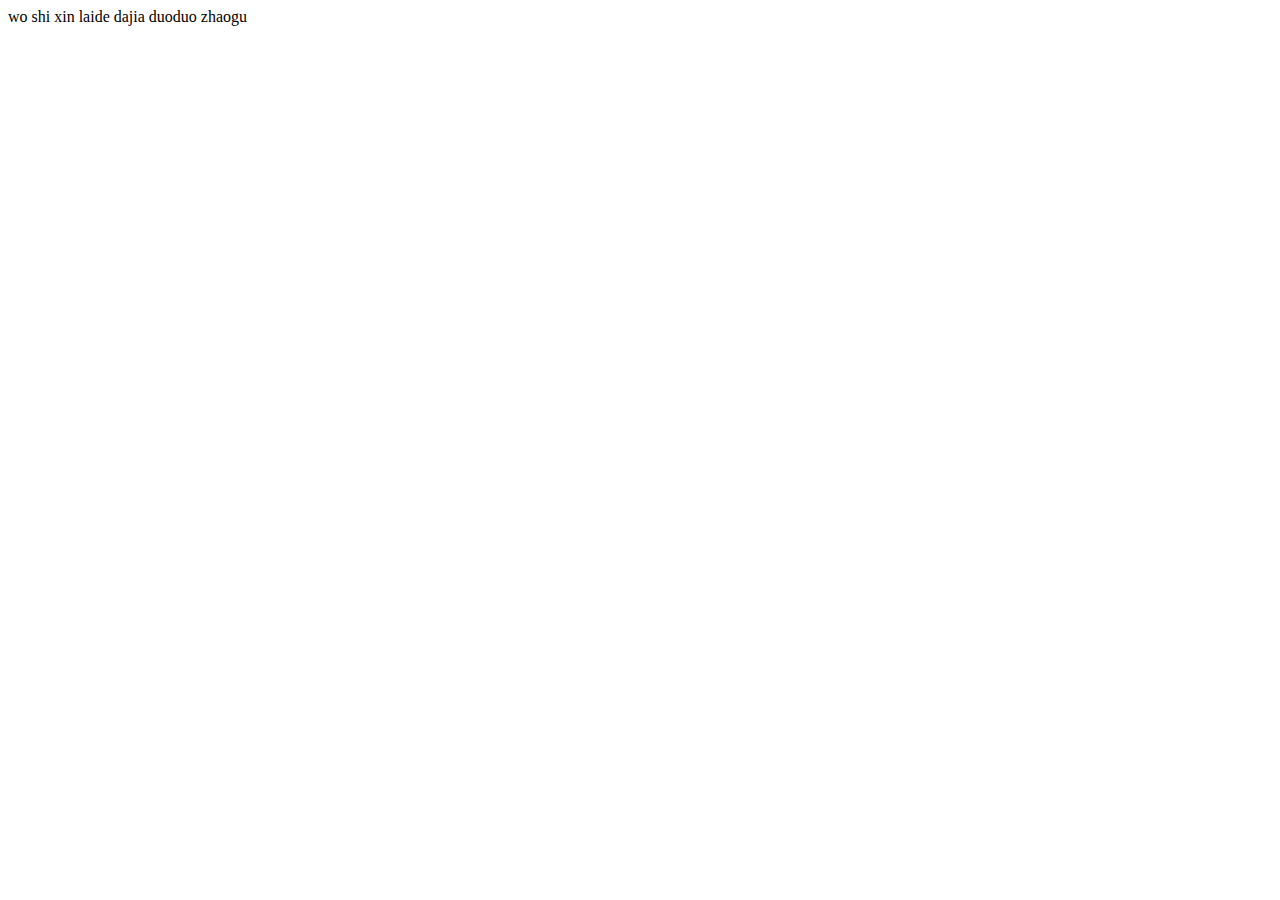
<file: catgory.html>
<!DOCTYPE html>
<html lang="en">
<head>
    <meta charset="UTF-8">
    <meta name="viewport" content="width=device-width, initial-scale=1.0">
    <title>Document</title>
</head>
<body>
    wo shi xin laide   dajia duoduo  zhaogu
</body>
</html>
</file>
